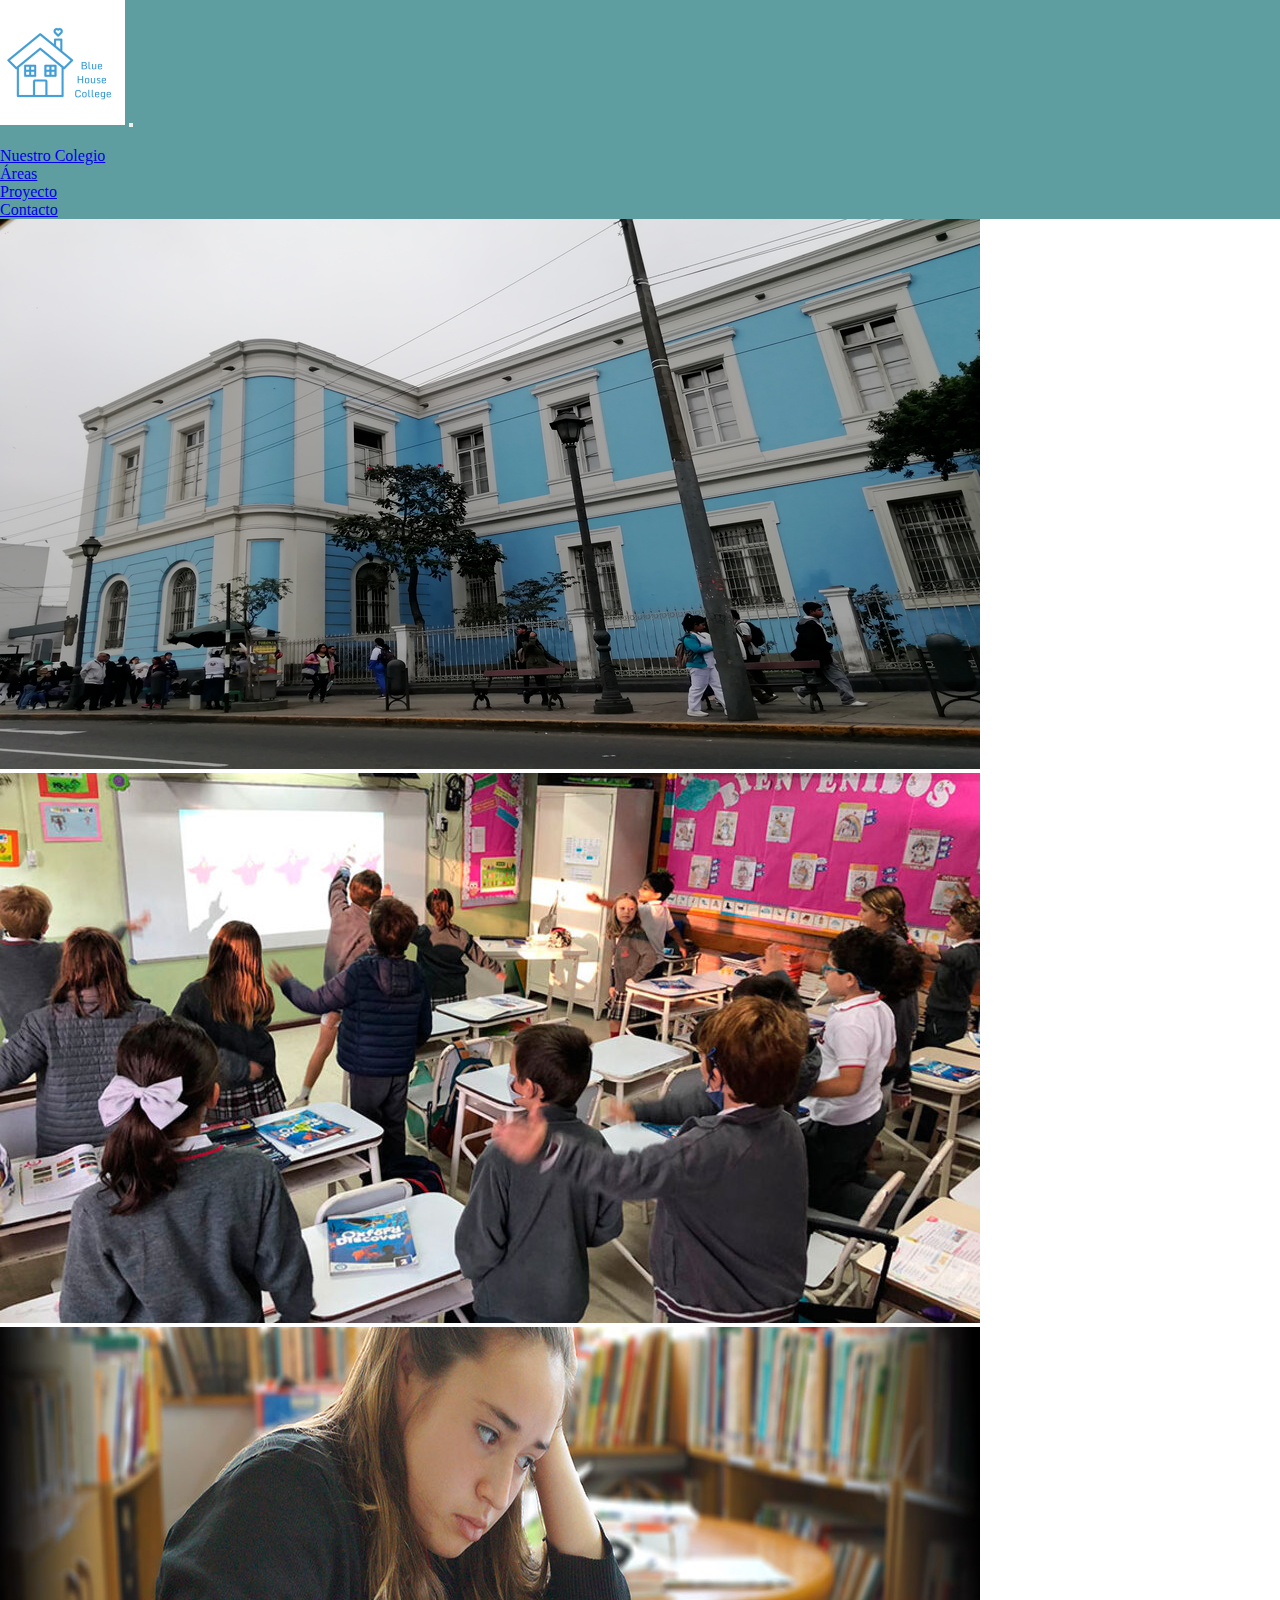
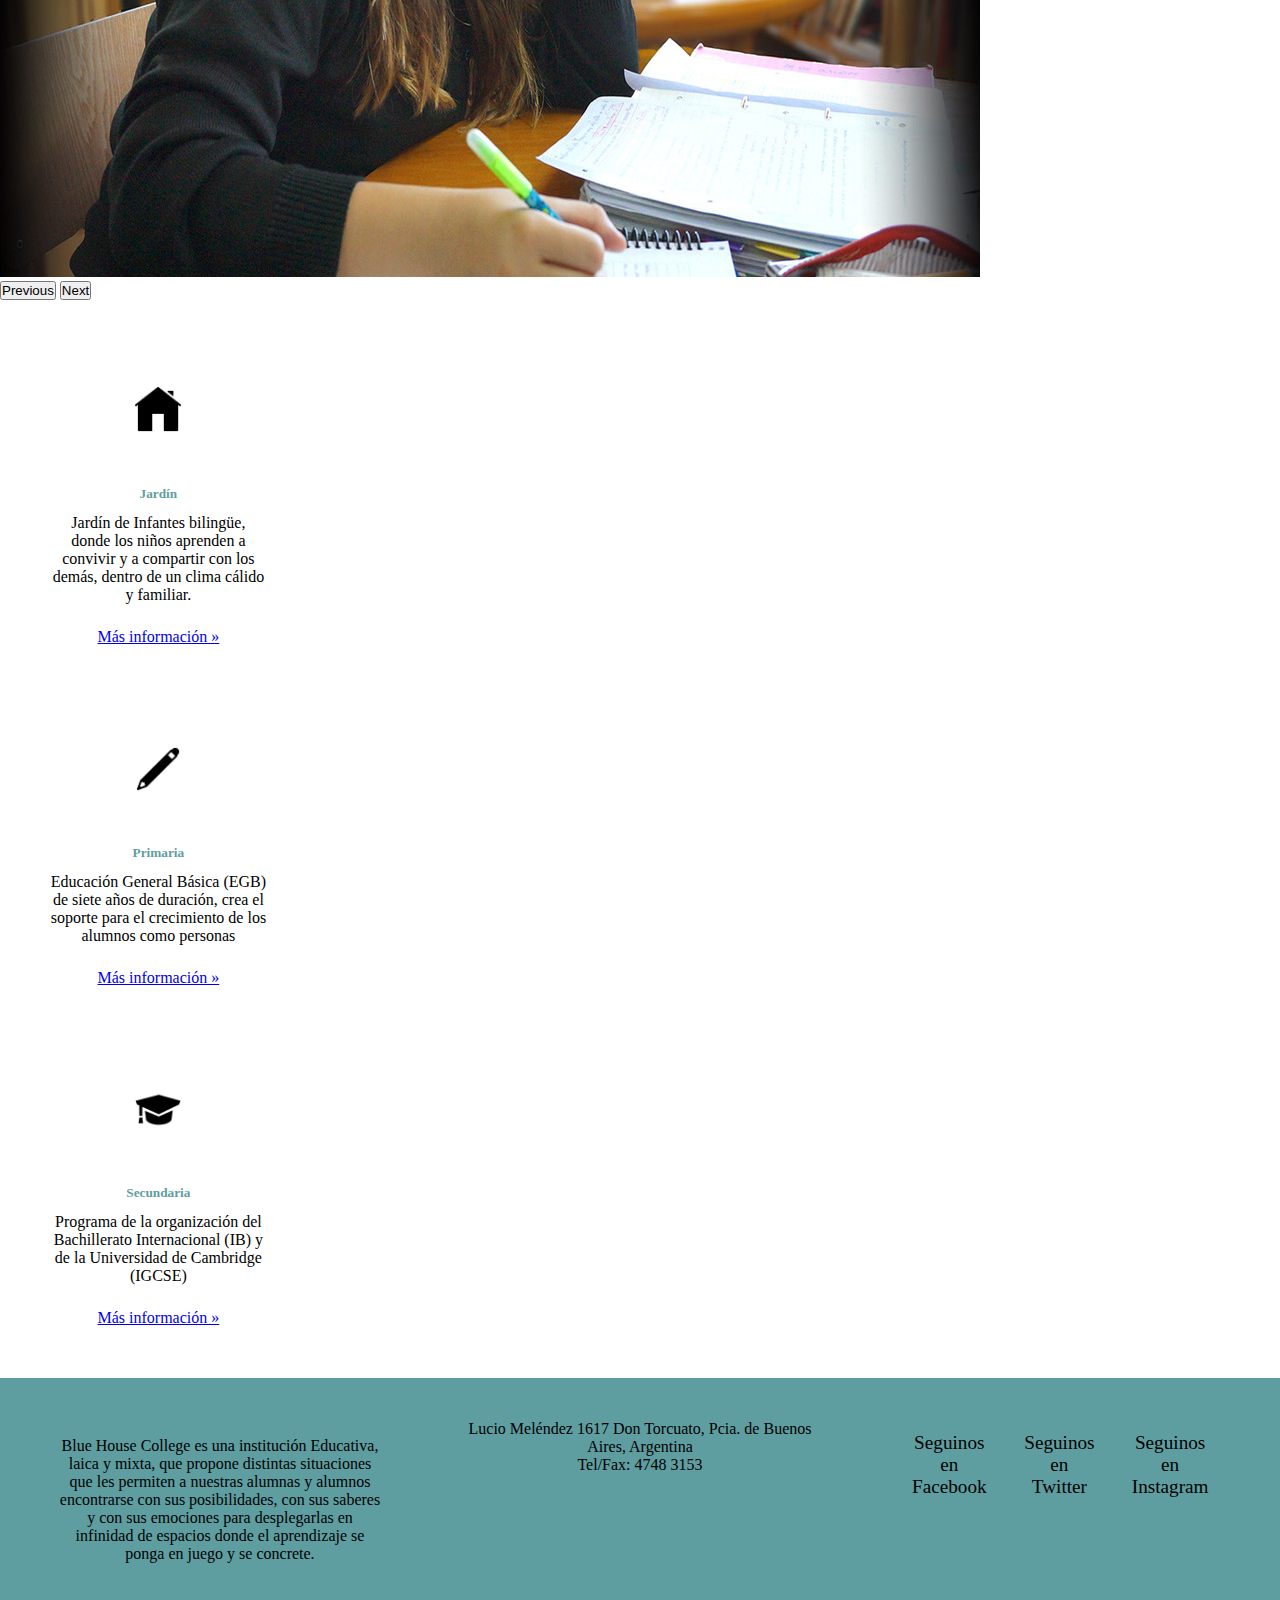
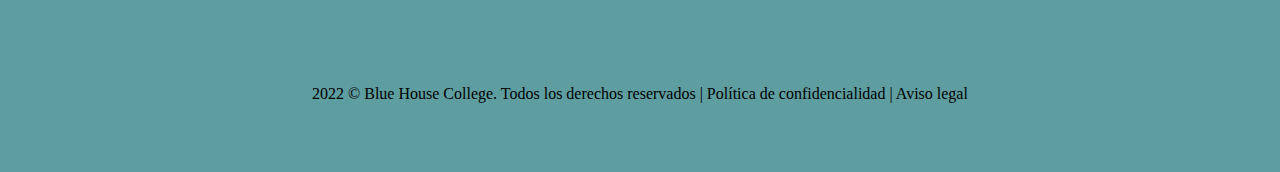
<file: index.html>
<!DOCTYPE html>
<html lang="es">
<head>
  <meta charset="UTF-8">
  <meta http-equiv="X-UA-Compatible" content="IE=edge">
  <meta name="viewport" content="width=device-width, initial-scale=1.0">
  <title>Blue House College</title>
  <link href="https://cdn.jsdelivr.net/npm/bootstrap@5.2.0-beta1/dist/css/bootstrap.min.css" rel="stylesheet" integrity="sha384-0evHe/X+R7YkIZDRvuzKMRqM+OrBnVFBL6DOitfPri4tjfHxaWutUpFmBp4vmVor" crossorigin="anonymous">
  <link rel="stylesheet" href="css/style.css">
  <link href="https://fonts.googleapis.com/css2?family=Arima+Madurai:wght@300&display=swap" rel="stylesheet">
  <link rel="stylesheet" href="https://cdnjs.cloudflare.com/ajax/libs/animate.css/4.1.1/animate.min.css"/>
</head>

<body>
    <header>
        <nav class="navbar navbar-expand-lg navbar-light" style="background-color: cadetblue;">
            <div class="container-fluid">
                <a class="lista-principal" href="index.html"><img class="logo" src="./assets/logobhs.png"></a>
              <button class="navbar-toggler" type="button" data-bs-toggle="collapse" data-bs-target="#navbarNavDropdown" aria-controls="navbarNavDropdown" aria-expanded="false" aria-label="Toggle navigation">
                <span class="navbar-toggler-icon"></span>
              </button>
              <div class="collapse navbar-collapse" id="navbarNavDropdown">
                <ul class="navbar-nav ms-auto">
                  <li class="nav-item">
                    <a class="nav-link active" aria-current="page" href="../index.html"></a>
                  </li>
                  <li class="nav-item">
                    <a class="nav-link" href="./pages/nuestrocolegio.html">Nuestro Colegio</a>
                  </li>
                  <li class="nav-item">
                    <a class="nav-link" href="./pages/areas.html">Áreas</a>
                  </li>
                  <li class="nav-item">
                    <a class="nav-link" href="./pages/proyecto.html">Proyecto</a>
                  </li>
                  <li class="nav-item">
                    <a class="nav-link" href="./pages/contacto.html">Contacto</a>
                  </li>
                </ul>
              </div>
            </div>
          </nav>
    </header>

 
<main>
    <div class="container">
      <div id="carouselExampleControls" class="carousel slide" data-bs-ride="carousel">
        <div class="carousel-inner">
          <div class="carousel-item active">
            <img src="assets/fachada.png" class="d-block w-100" alt="fachadacolegio">
          </div>
          <div class="carousel-item">
            <img src="assets/junior3_animals.jpg" class="d-block w-100" alt="alumnosprimaria">
          </div>
          <div class="carousel-item">
            <img src="assets/fotos_home_4.jpg" class="d-block w-100" alt="alumnasecundaria">
          </div>
        </div>
        <button class="carousel-control-prev" type="button" data-bs-target="#carouselExampleControls" data-bs-slide="prev">
          <span class="carousel-control-prev-icon" aria-hidden="true"></span>
          <span class="visually-hidden">Previous</span>
        </button>
        <button class="carousel-control-next" type="button" data-bs-target="#carouselExampleControls" data-bs-slide="next">
          <span class="carousel-control-next-icon" aria-hidden="true"></span>
          <span class="visually-hidden">Next</span>
        </button>
      </div>
    </div>
  
  </main>




  <section>
    <div class="row row-cols-1 row-cols-md-3 g-4">
      <div class="col">
        <div class="card_jardin">
          <img class="logo_j" src="assets/jardin.png" alt="icono_jardin">
          <div class="card-body">
            <h5 class="card-title">Jardín</h5>
            <p class="card-text">Jardín de Infantes bilingüe, donde los niños aprenden a convivir y a compartir con los demás, dentro de un clima cálido y familiar.</p>
          </div>
          <div class="card-footer">
            <p><a class="btn btn-secondary" href="#">Más información »</a></p>
          </div>
        </div>
      </div>
      <div class="col">
        <div class="card_primaria">
          <img class="logo_p" src="assets/primaria.png"  alt="icono_primaria">
          <div class="card-body">
            <h5 class="card-title">Primaria</h5>
            <p class="card-text">Educación General Básica (EGB) de siete años de duración, crea el soporte para el crecimiento de los alumnos como personas</p>
          </div>
          <div class="card-footer">
            <p><a class="btn btn-secondary" href="#">Más información »</a></p>
          </div>
        </div>
      </div>
      <div class="col">
        <div class="card_secundaria">
          <img class="logo_s" src="assets/secundaria.png" alt="icono_secundaria">
          <div class="card-body">
            <h5 class="card-title">Secundaria</h5>
            <p class="card-text">Programa de la organización del Bachillerato Internacional (IB) y de la Universidad de Cambridge (IGCSE)</p>
          </div>
          <div class="card-footer">
            <p><a class="btn btn-secondary" href="#">Más información »</a></p>
          </div>
        </div>
      </div>
    </div>
  
  </section>
  <footer>
    <div class="contenedor-info-footer">
        <div class="columna">
            <h3 class="titulo-info-footer" >Más información</h3>
            <p>Blue House College es una institución Educativa, laica y mixta, que propone 
              distintas situaciones que les permiten a 
              nuestras alumnas y alumnos encontrarse con sus posibilidades, con sus saberes y con sus emociones para 
              desplegarlas en infinidad de espacios 
              donde el aprendizaje se ponga en juego y se concrete. </p>
        </div>
        <div class="columna">
            <h3 class="titulo-info-footer">Contacto</h3>
            <div>
                <div>
                    <span class="fas fa-map-marker-alt"></span>
                    <span class="text">
                      Lucio Meléndez 1617
                      Don Torcuato,
                      Pcia. de Buenos Aires, Argentina</span>
                </div>
                <div>
                    <span class="fas fa-phone-alt"></span>
                    <span class="text"> Tel/Fax:  4748 3153</span>
                </div>
            </div>
        </div>
        <div class="columna">
            <h3 class="titulo-info-footer">Contacto</h3>
            <div class="redes-sociales">
                

              <div class="row">
              
                <p>Seguinos en Facebook</p>  
            </div>
    
            
            <div class="row">
               
                <p>Seguinos en Twitter</p>
            </div>
    
    
            <div class="row">
                
                <p>Seguinos en Instagram</p> 
            </div>
    
    
          </div>


            </div>
        </div>
    </div>
    <div class="copy">
        <p>2022 © Blue House College. Todos los derechos reservados   |   Política de confidencialidad   |   Aviso legal </p>
    </div>
  </footer>

  <script src="https://cdn.jsdelivr.net/npm/bootstrap@5.2.0-beta1/dist/js/bootstrap.bundle.min.js" integrity="sha384-pprn3073KE6tl6bjs2QrFaJGz5/SUsLqktiwsUTF55Jfv3qYSDhgCecCxMW52nD2" crossorigin="anonymous"></script>
  </body>
  </html>
</file>
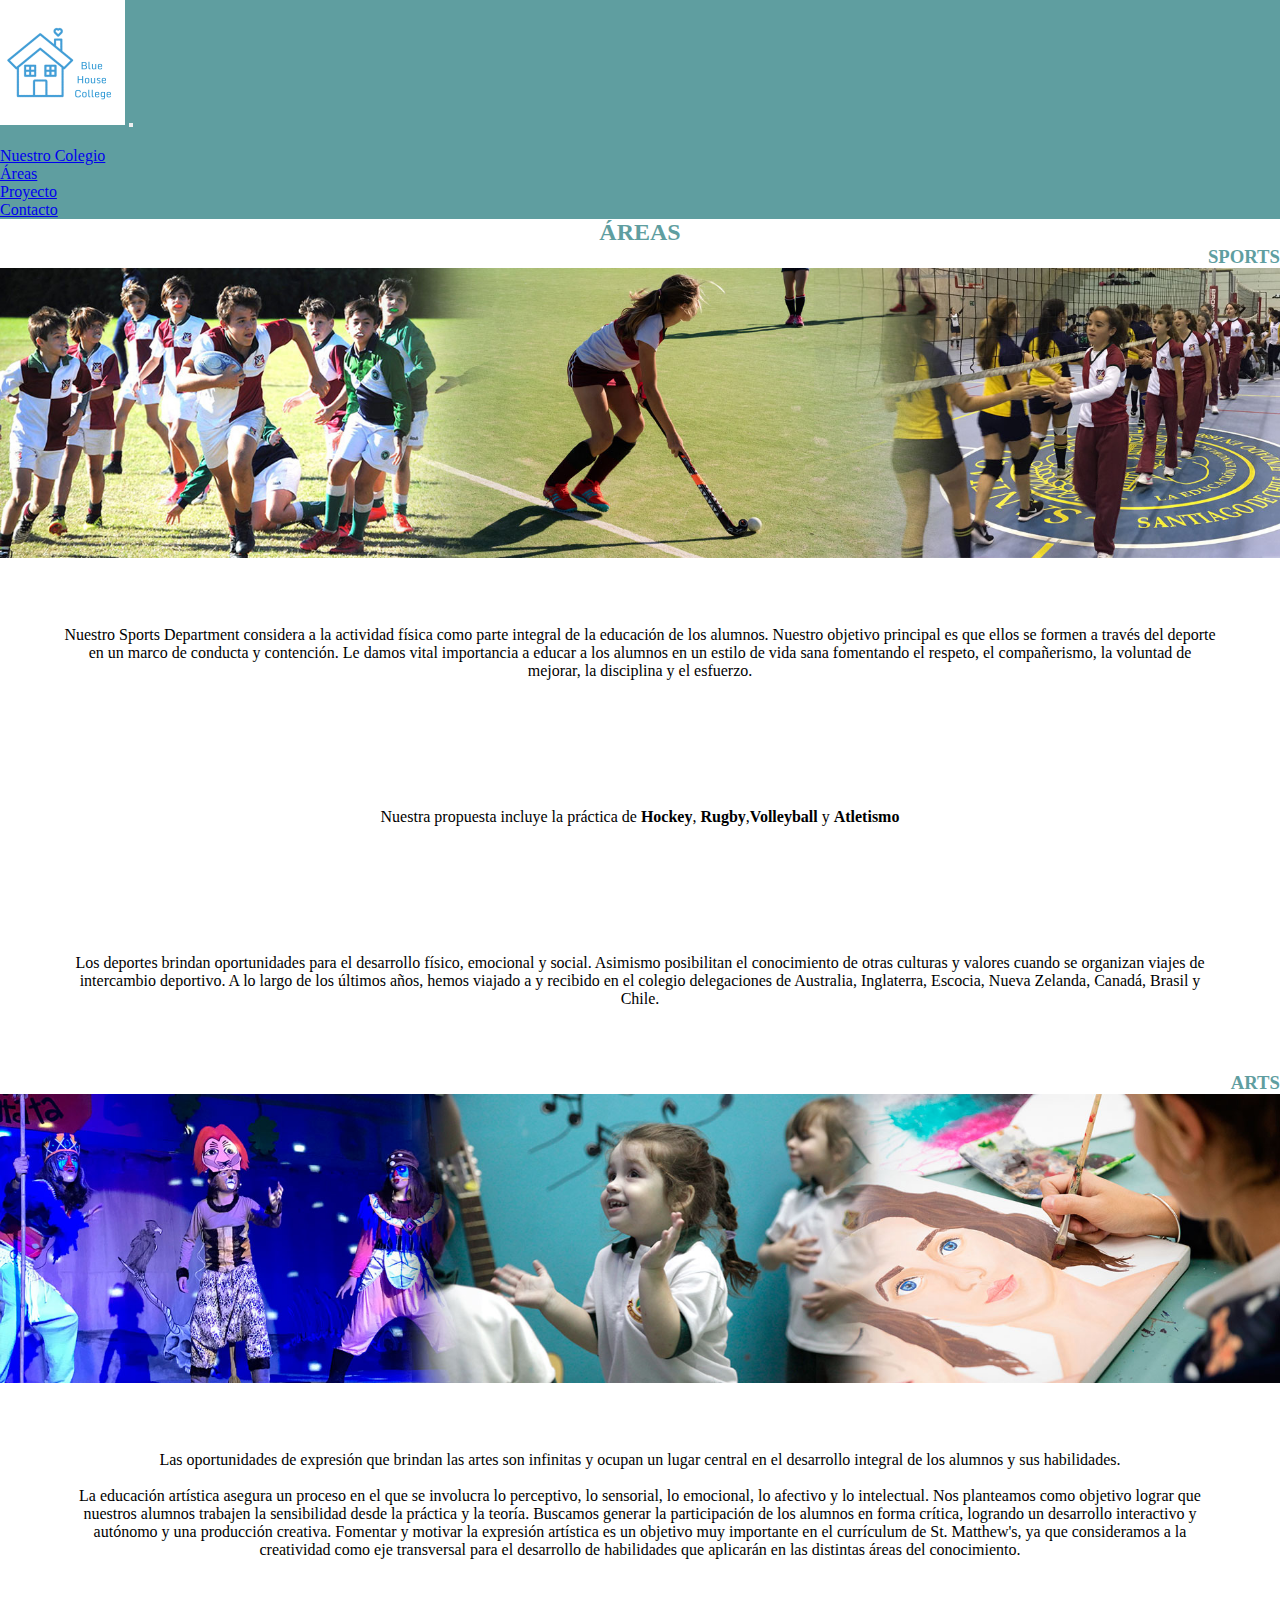
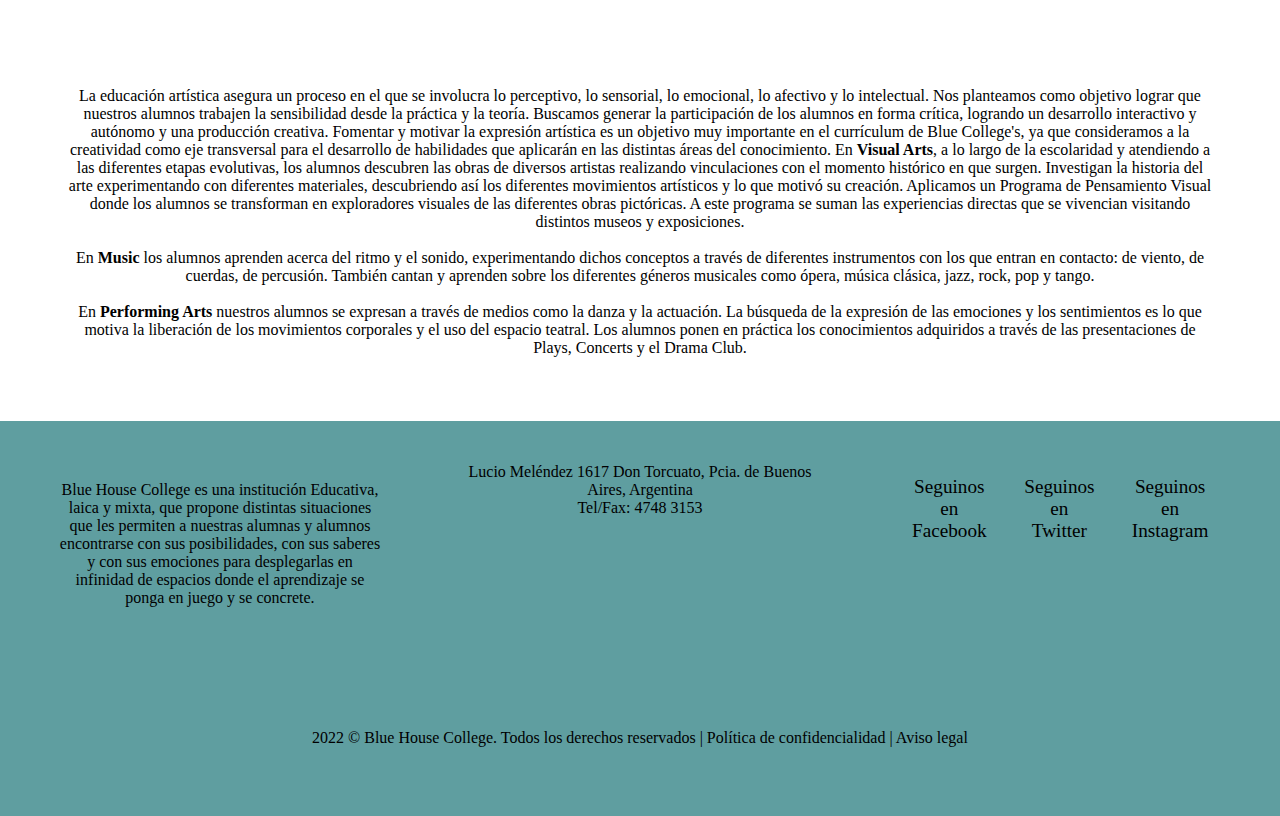
<file: pages/areas.html>
<!DOCTYPE html>
<html lang="es">
<head>
  <meta charset="UTF-8">
  <meta http-equiv="X-UA-Compatible" content="IE=edge">
  <meta name="viewport" content="width=device-width, initial-scale=1.0">
  <title>Blue House College</title>
  <link href="https://cdn.jsdelivr.net/npm/bootstrap@5.2.0-beta1/dist/css/bootstrap.min.css" rel="stylesheet" integrity="sha384-0evHe/X+R7YkIZDRvuzKMRqM+OrBnVFBL6DOitfPri4tjfHxaWutUpFmBp4vmVor" crossorigin="anonymous">
  <link rel="stylesheet" href="../css/style.css">
  <link href="https://fonts.googleapis.com/css2?family=Arima+Madurai:wght@300&display=swap" rel="stylesheet">
</head>

<body>
  <header>
    <nav class="navbar navbar-expand-lg navbar-light" style="background-color: cadetblue;">
      <div class="container-fluid">
          <a class="lista-principal" href="../index.html"><img class="logo" src="../assets/logobhs.png"></a>
        <button class="navbar-toggler" type="button" data-bs-toggle="collapse" data-bs-target="#navbarNavDropdown" aria-controls="navbarNavDropdown" aria-expanded="false" aria-label="Toggle navigation">
          <span class="navbar-toggler-icon"></span>
        </button>
        <div class="collapse navbar-collapse" id="navbarNavDropdown">
          <ul class="navbar-nav ms-auto">
            <li class="nav-item">
              <a class="nav-link active" aria-current="page" href="../index.html"></a>
            </li>
            <li class="nav-item">
              <a class="nav-link" href="nuestrocolegio.html">Nuestro Colegio</a>
            </li>
            <li class="nav-item">
              <a class="nav-link" href="areas.html">Áreas</a>
            </li>
            <li class="nav-item">
              <a class="nav-link" href="proyecto.html">Proyecto</a>
            </li>
            <li class="nav-item">
              <a class="nav-link" href="contacto.html">Contacto</a>
            </li>
          </ul>
        </div>
      </div>
    </nav>
</header>


  
<h2>ÁREAS</h2>

  
<section>

      <h3>SPORTS</h3>

 <div>
    <img src="../assets/sports.jpg" alt="sports" width="100%"> 
  </div>

  <p>Nuestro Sports Department considera a la actividad física como parte integral de la educación de los alumnos. Nuestro objetivo principal es que ellos se formen a través del deporte en un marco de conducta y contención. Le damos vital importancia a educar a los alumnos en un estilo de vida sana fomentando el respeto, el compañerismo, la voluntad de mejorar, la disciplina y el esfuerzo. </p>
  <p>Nuestra propuesta incluye la práctica de <strong>Hockey</strong>,<strong> Rugby</strong>,<strong>Volleyball</strong> y <strong>Atletismo</strong></p>           
  <p>Los deportes brindan oportunidades para el desarrollo físico, emocional y social. Asimismo posibilitan el conocimiento de otras culturas y valores cuando se organizan viajes de intercambio deportivo. A lo largo de los últimos años, hemos viajado a y recibido en el colegio delegaciones de Australia, Inglaterra, Escocia, Nueva Zelanda, Canadá, Brasil y Chile. </p>

</section>

<h3>ARTS</h3>

<section>
   <div>
     <img class="imgArt" src="../assets/art.png" alt="arte" width="600">
   </div>

   <p> Las oportunidades de expresión que brindan las artes son infinitas y ocupan un lugar central en el desarrollo integral de los alumnos y sus habilidades. <br><br>
      La educación artística asegura un proceso en el que se involucra lo perceptivo, lo sensorial, lo emocional, lo afectivo y lo intelectual. 
      Nos planteamos como objetivo lograr que nuestros alumnos trabajen la sensibilidad desde la práctica y la teoría. Buscamos generar la participación de los alumnos en forma crítica, logrando un desarrollo interactivo y autónomo y una producción creativa. 
      Fomentar y motivar la expresión artística es un objetivo muy importante en el currículum de St. Matthew's, ya que consideramos a la creatividad como eje transversal para el desarrollo de habilidades que aplicarán en las distintas áreas del conocimiento.
  </p>
  
  
  <p> La educación artística asegura un proceso en el que se involucra lo perceptivo, lo sensorial, lo emocional, lo afectivo y lo intelectual. 
      Nos planteamos como objetivo lograr que nuestros alumnos trabajen la sensibilidad desde la práctica y la teoría. 
      Buscamos generar la participación de los alumnos en forma crítica, logrando un desarrollo interactivo y autónomo y una producción creativa. 
      Fomentar y motivar la expresión artística es un objetivo muy importante en el currículum de Blue College's,
      ya que consideramos a la creatividad como eje transversal para el desarrollo de habilidades que aplicarán en las distintas áreas del conocimiento. 
      En <strong>Visual Arts</strong>, a lo largo de la escolaridad y atendiendo a las diferentes etapas evolutivas, los alumnos
      descubren las obras de diversos artistas realizando vinculaciones con el momento histórico en que surgen. 
      Investigan la historia del arte experimentando con diferentes materiales, descubriendo así los diferentes 
      movimientos artísticos y lo que motivó su creación. Aplicamos un Programa de Pensamiento Visual donde los
      alumnos se transforman en exploradores visuales de las diferentes obras pictóricas. A este programa se suman las
      experiencias directas que se vivencian visitando distintos museos y exposiciones. <br><br>

      En <strong>Music</strong> los alumnos aprenden acerca del ritmo y el sonido, experimentando dichos conceptos a través 
      de diferentes instrumentos con los que entran en contacto: de viento, de cuerdas, de percusión. También
      cantan y aprenden sobre los diferentes géneros musicales como ópera, música clásica, jazz, rock, pop y tango.<br><br>
      
      En <strong>Performing Arts</strong> nuestros alumnos se expresan a través de medios como la danza y la actuación. 
      La búsqueda de la expresión de las emociones y los sentimientos es lo que motiva la liberación de los movimientos
      corporales y el uso del espacio teatral. Los alumnos ponen en práctica los conocimientos adquiridos a través de las 
      presentaciones de Plays, Concerts y el Drama Club.
   </p>
</section>

</nav>
  
  
   <footer>
    <div class="contenedor-info-footer">
        <div class="columna">
            <h3 class="titulo-info-footer" >Más información</h3>
            <p>Blue House College es una institución Educativa, laica y mixta, que propone 
              distintas situaciones que les permiten a 
              nuestras alumnas y alumnos encontrarse con sus posibilidades, con sus saberes y con sus emociones para 
              desplegarlas en infinidad de espacios 
              donde el aprendizaje se ponga en juego y se concrete. </p>
        </div>
        <div class="columna">
            <h3 class="titulo-info-footer">Contacto</h3>
            <div>
                <div>
                    <span class="fas fa-map-marker-alt"></span>
                    <span class="text">
                      Lucio Meléndez 1617
                      Don Torcuato,
                      Pcia. de Buenos Aires, Argentina</span>
                </div>
                <div>
                    <span class="fas fa-phone-alt"></span>
                    <span class="text"> Tel/Fax:  4748 3153</span>
                </div>
            </div>
        </div>
        <div class="columna">
            <h3 class="titulo-info-footer">Contacto</h3>
            <div class="redes-sociales">
                

              <div class="row">
              
                <p>Seguinos en Facebook</p>  
            </div>
    
            
            <div class="row">
               
                <p>Seguinos en Twitter</p>
            </div>
    
    
            <div class="row">
                
                <p>Seguinos en Instagram</p> 
            </div>
    
    
          </div>


            </div>
        </div>
    </div>
    <div class="copy">
        <p>2022 © Blue House College. Todos los derechos reservados   |   Política de confidencialidad   |   Aviso legal </p>
    </div>
  </footer>

  <script src="https://cdn.jsdelivr.net/npm/bootstrap@5.2.0-beta1/dist/js/bootstrap.bundle.min.js" integrity="sha384-pprn3073KE6tl6bjs2QrFaJGz5/SUsLqktiwsUTF55Jfv3qYSDhgCecCxMW52nD2" crossorigin="anonymous"></script>
  </body>
</html>
</file>
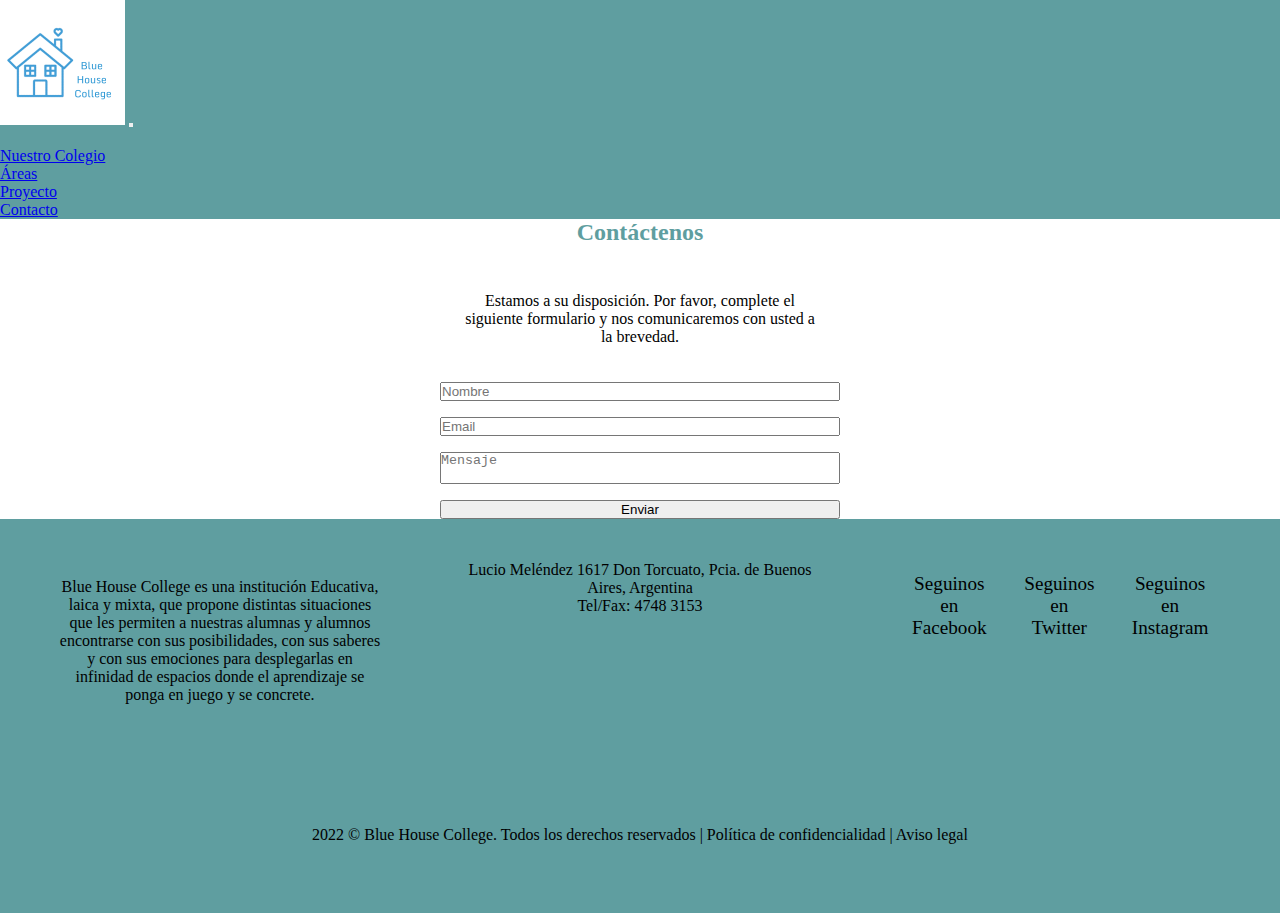
<file: pages/contacto.html>
<!DOCTYPE html>
<html lang="es">
<head>
  <meta charset="UTF-8">
  <meta http-equiv="X-UA-Compatible" content="IE=edge">
  <meta name="viewport" content="width=device-width, initial-scale=1.0">
  <title>Blue House College</title>
  <link href="https://cdn.jsdelivr.net/npm/bootstrap@5.2.0-beta1/dist/css/bootstrap.min.css" rel="stylesheet" integrity="sha384-0evHe/X+R7YkIZDRvuzKMRqM+OrBnVFBL6DOitfPri4tjfHxaWutUpFmBp4vmVor" crossorigin="anonymous">
  <link rel="stylesheet" href="../css/style.css">
  <link href="https://fonts.googleapis.com/css2?family=Arima+Madurai:wght@300&display=swap" rel="stylesheet">
</head>

<body>
  <header>
    <nav class="navbar navbar-expand-lg navbar-light" style="background-color: cadetblue;">
      <div class="container-fluid">
          <a class="lista-principal" href="../index.html"><img class="logo" src="../assets/logobhs.png"></a>
        <button class="navbar-toggler" type="button" data-bs-toggle="collapse" data-bs-target="#navbarNavDropdown" aria-controls="navbarNavDropdown" aria-expanded="false" aria-label="Toggle navigation">
          <span class="navbar-toggler-icon"></span>
        </button>
        <div class="collapse navbar-collapse" id="navbarNavDropdown">
          <ul class="navbar-nav ms-auto">
            <li class="nav-item">
              <a class="nav-link active" aria-current="page" href="../index.html"></a>
            </li>
            <li class="nav-item">
              <a class="nav-link" href="nuestrocolegio.html">Nuestro Colegio</a>
            </li>
            <li class="nav-item">
              <a class="nav-link" href="areas.html">Áreas</a>
            </li>
            <li class="nav-item">
              <a class="nav-link" href="proyecto.html">Proyecto</a>
            </li>
            <li class="nav-item">
              <a class="nav-link" href="contacto.html">Contacto</a>
            </li>
          </ul>
        </div>
      </div>
    </nav>
</header>
     


    <form class="form">
    <div class="form__container">
        <h2 class="form__title">Contáctenos</h2> 
    
  
      <div class="intro"><p>Estamos a su disposición. Por favor, complete el siguiente formulario y nos comunicaremos con usted a la brevedad.</p></div>
      
     
     <input type="text" class="form__input" placeholder="Nombre">
     <input type="text" class="form__input" placeholder="Email"> 
     <textarea class="form__input form__input--message" placeholder="Mensaje"></textarea>
    
     <input type="submit" value="Enviar" class="form__cta"> 

    </div>
    </form>
  

   <footer>
    <div class="contenedor-info-footer">
        <div class="columna">
            <h3 class="titulo-info-footer" >Más información</h3>
            <p>Blue House College es una institución Educativa, laica y mixta, que propone 
              distintas situaciones que les permiten a 
              nuestras alumnas y alumnos encontrarse con sus posibilidades, con sus saberes y con sus emociones para 
              desplegarlas en infinidad de espacios 
              donde el aprendizaje se ponga en juego y se concrete. </p>
        </div>
        <div class="columna">
            <h3 class="titulo-info-footer">Contacto</h3>
            <div>
                <div>
                    <span class="fas fa-map-marker-alt"></span>
                    <span class="text">
                      Lucio Meléndez 1617
                      Don Torcuato,
                      Pcia. de Buenos Aires, Argentina</span>
                </div>
                <div>
                    <span class="fas fa-phone-alt"></span>
                    <span class="text"> Tel/Fax:  4748 3153</span>
                </div>
            </div>
        </div>
        <div class="columna">
            <h3 class="titulo-info-footer">Contacto</h3>
            <div class="redes-sociales">
                

              <div class="row">
              
                <p>Seguinos en Facebook</p>  
            </div>
    
            
            <div class="row">
               
                <p>Seguinos en Twitter</p>
            </div>
    
    
            <div class="row">
                
                <p>Seguinos en Instagram</p> 
            </div>
    
    
          </div>


            </div>
        </div>
    </div>
    <div class="copy">
        <p>2022 © Blue House College. Todos los derechos reservados   |   Política de confidencialidad   |   Aviso legal </p>
    </div>
  </footer>

  <script src="https://cdn.jsdelivr.net/npm/bootstrap@5.2.0-beta1/dist/js/bootstrap.bundle.min.js" integrity="sha384-pprn3073KE6tl6bjs2QrFaJGz5/SUsLqktiwsUTF55Jfv3qYSDhgCecCxMW52nD2" crossorigin="anonymous"></script>
  </body>
</html>
</file>
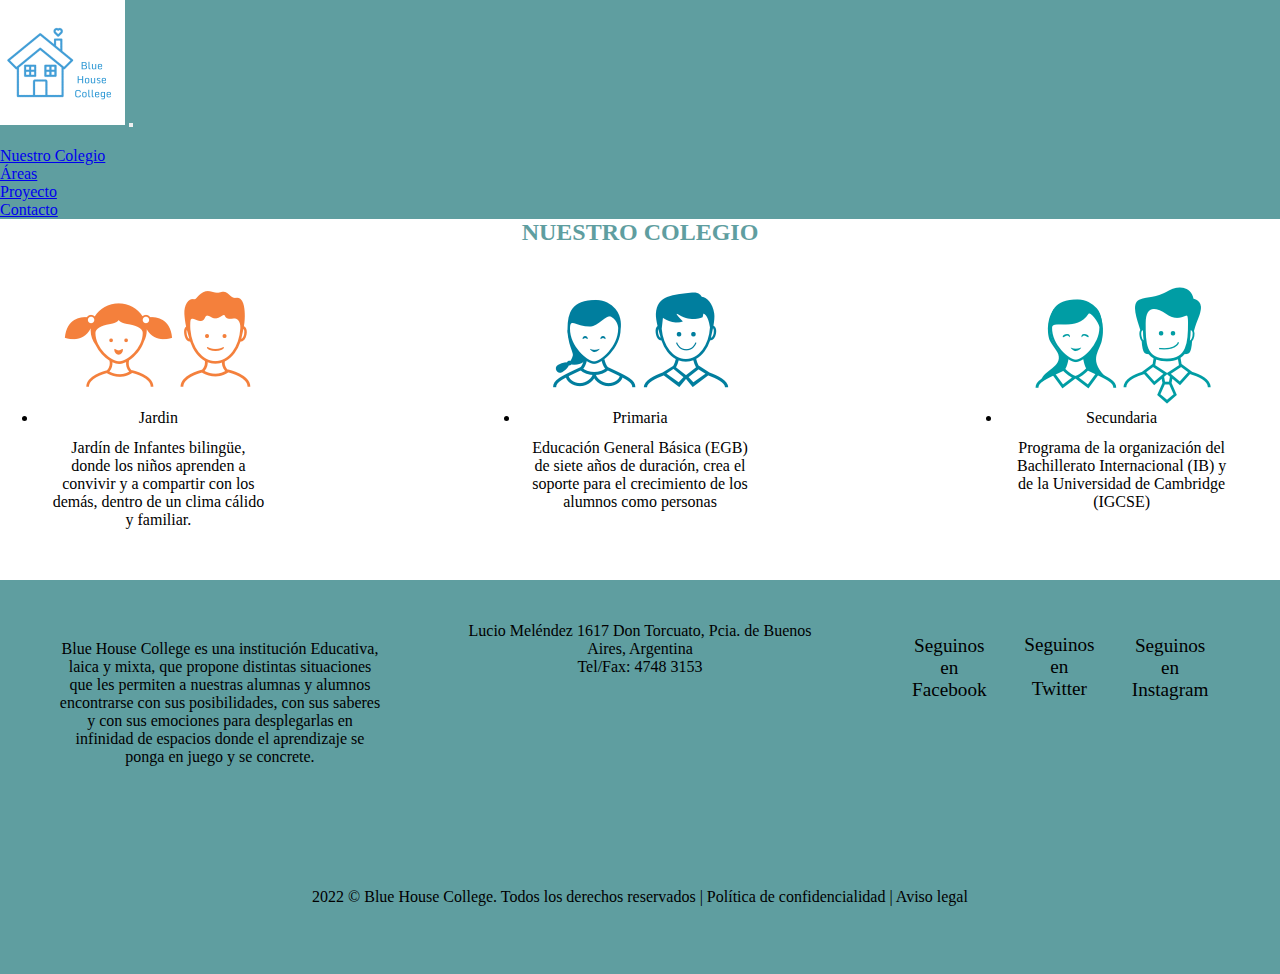
<file: pages/nuestrocolegio.html>
<!DOCTYPE html>
<html lang="es">
<head>
  <meta charset="UTF-8">
  <meta http-equiv="X-UA-Compatible" content="IE=edge">
  <meta name="viewport" content="width=device-width, initial-scale=1.0">
  <title>Blue House College</title>
  <link href="https://cdn.jsdelivr.net/npm/bootstrap@5.2.0-beta1/dist/css/bootstrap.min.css" rel="stylesheet" integrity="sha384-0evHe/X+R7YkIZDRvuzKMRqM+OrBnVFBL6DOitfPri4tjfHxaWutUpFmBp4vmVor" crossorigin="anonymous">
  <link rel="stylesheet" href="../css/style.css">
  <link href="https://fonts.googleapis.com/css2?family=Arima+Madurai:wght@300&display=swap" rel="stylesheet">
</head>

<body>
  <header>
    <nav class="navbar navbar-expand-lg navbar-light" style="background-color: cadetblue;">
      <div class="container-fluid">
          <a class="lista-principal" href="../index.html"><img class="logo" src="../assets/logobhs.png"></a>
        <button class="navbar-toggler" type="button" data-bs-toggle="collapse" data-bs-target="#navbarNavDropdown" aria-controls="navbarNavDropdown" aria-expanded="false" aria-label="Toggle navigation">
          <span class="navbar-toggler-icon"></span>
        </button>
        <div class="collapse navbar-collapse" id="navbarNavDropdown">
          <ul class="navbar-nav ms-auto">
            <li class="nav-item">
              <a class="nav-link active" aria-current="page" href="../index.html"></a>
            </li>
            <li class="nav-item">
              <a class="nav-link" href="nuestrocolegio.html">Nuestro Colegio</a>
            </li>
            <li class="nav-item">
              <a class="nav-link" href="areas.html">Áreas</a>
            </li>
            <li class="nav-item">
              <a class="nav-link" href="proyecto.html">Proyecto</a>
            </li>
            <li class="nav-item">
              <a class="nav-link" href="contacto.html">Contacto</a>
            </li>
          </ul>
        </div>
      </div>
    </nav>
</header>
</header>



  <section>
    <h2>NUESTRO COLEGIO</h2>


    <div class="nuestrocolegio">
        <div class="jardinn_card_areas">
           
          <div class="imagenj"><img src="../assets/kinder.png" alt="kinder"></div>
          <div class="textoj"> <li>Jardin</li><p>Jardín de Infantes bilingüe, donde los niños aprenden a convivir y a compartir con los demás, dentro de un clima cálido y familiar.</p></div>
        </div>
        <div class="primariaa_card_areas">
          <div class="imagenp"><img src="../assets/primary.png" alt="primaria"></div>
          <div class="textop"><li>Primaria</li><p>Educación General Básica (EGB) de siete años de duración, crea el soporte para el crecimiento de los alumnos como personas</p></div>
        </div>
        <div class="secundariaa_card_areas">
          <div class="imagens"> <img src="../assets/secondary.png" alt="secundaria"></div>
          <div class="textos"><li>Secundaria</li><p>Programa de la organización del Bachillerato Internacional (IB) y de la Universidad de Cambridge (IGCSE)</p></div>
        </div>
      </div>
   </section>
  
   <footer>
    <div class="contenedor-info-footer">
        <div class="columna">
            <h3 class="titulo-info-footer" >Más información</h3>
            <p>Blue House College es una institución Educativa, laica y mixta, que propone 
              distintas situaciones que les permiten a 
              nuestras alumnas y alumnos encontrarse con sus posibilidades, con sus saberes y con sus emociones para 
              desplegarlas en infinidad de espacios 
              donde el aprendizaje se ponga en juego y se concrete. </p>
        </div>
        <div class="columna">
            <h3 class="titulo-info-footer">Contacto</h3>
            <div>
                <div>
                    <span class="fas fa-map-marker-alt"></span>
                    <span class="text">
                      Lucio Meléndez 1617
                      Don Torcuato,
                      Pcia. de Buenos Aires, Argentina</span>
                </div>
                <div>
                    <span class="fas fa-phone-alt"></span>
                    <span class="text"> Tel/Fax:  4748 3153</span>
                </div>
            </div>
        </div>
        <div class="columna">
            <h3 class="titulo-info-footer">Contacto</h3>
            <div class="redes-sociales">
                

              <div class="row">
              
                <p>Seguinos en Facebook</p>  
            </div>
    
            
            <div class="row">
               
                <p>Seguinos en Twitter</p>
            </div>
    
    
            <div class="row">
                
                <p>Seguinos en Instagram</p> 
            </div>
    
    
          </div>


            </div>
        </div>
    </div>
    <div class="copy">
        <p>2022 © Blue House College. Todos los derechos reservados   |   Política de confidencialidad   |   Aviso legal </p>
    </div>
  </footer>

  <script src="https://cdn.jsdelivr.net/npm/bootstrap@5.2.0-beta1/dist/js/bootstrap.bundle.min.js" integrity="sha384-pprn3073KE6tl6bjs2QrFaJGz5/SUsLqktiwsUTF55Jfv3qYSDhgCecCxMW52nD2" crossorigin="anonymous"></script>
  </body>
</html>
</file>
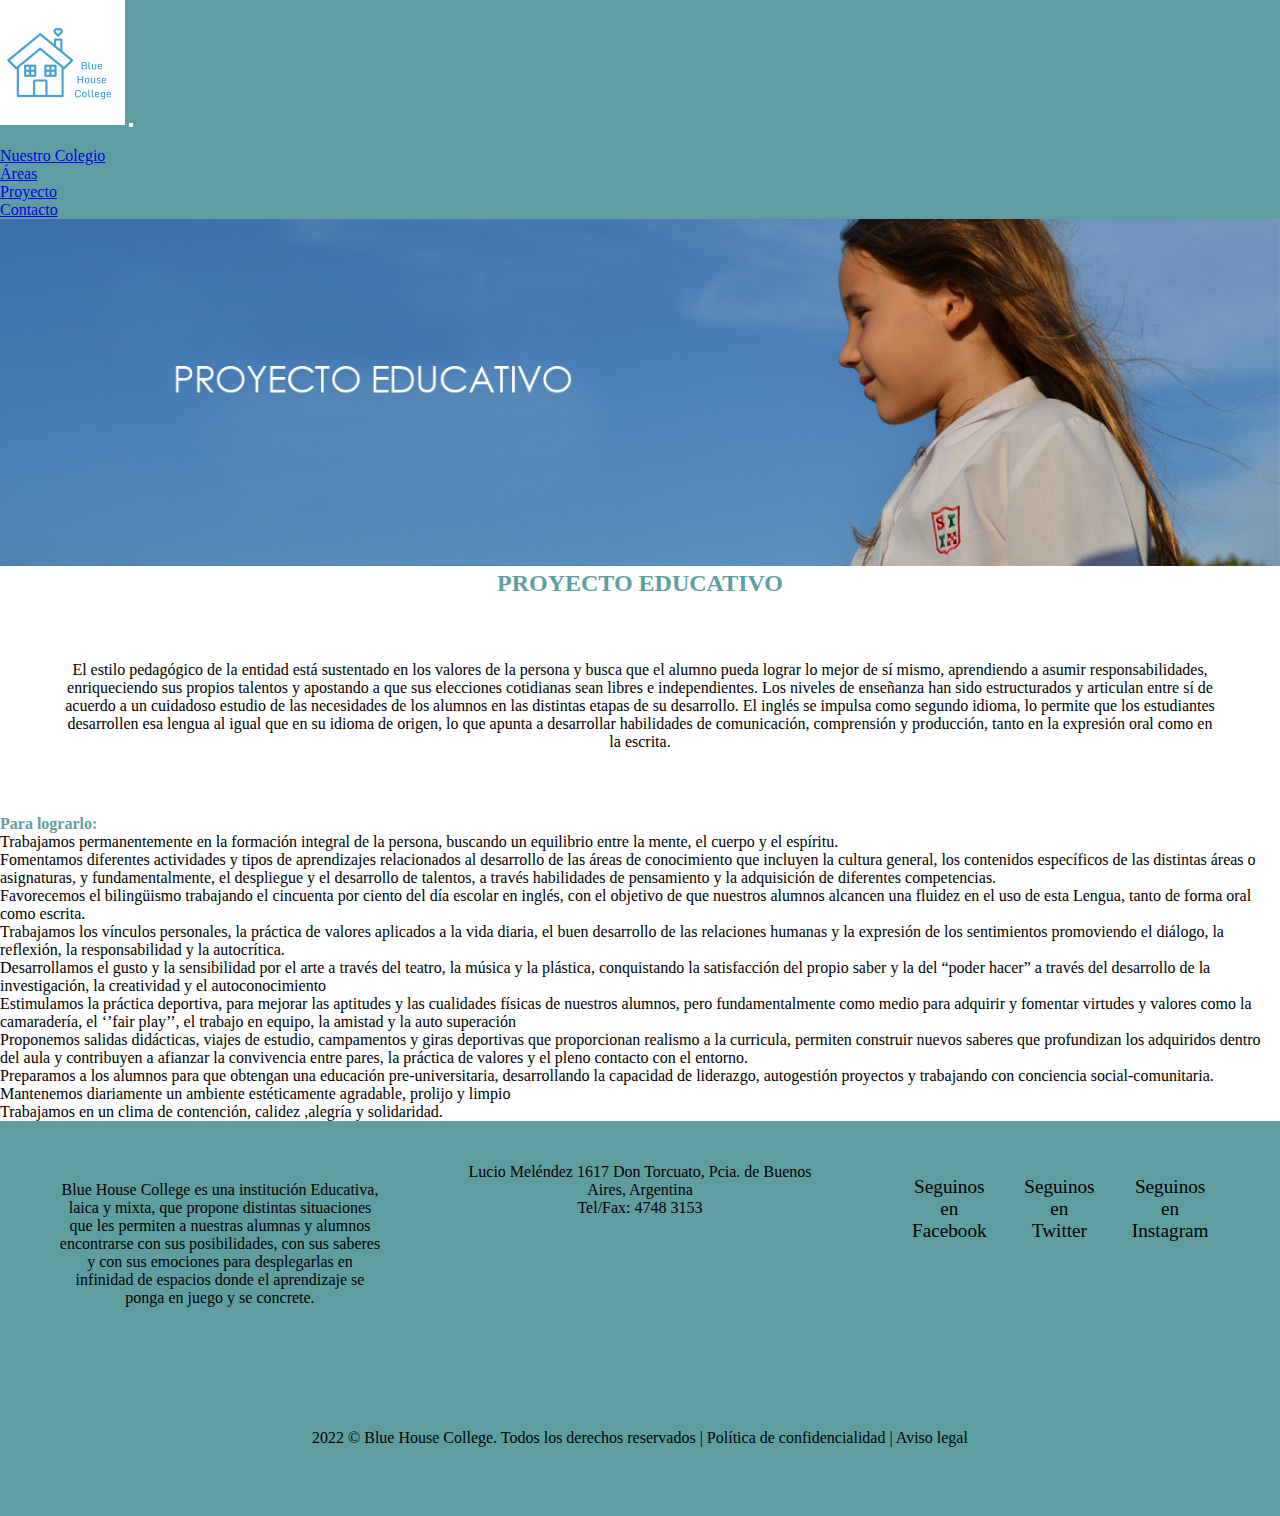
<file: pages/proyecto.html>
<!DOCTYPE html>
<html lang="es">
<head>
  <meta charset="UTF-8">
  <meta http-equiv="X-UA-Compatible" content="IE=edge">
  <meta name="viewport" content="width=device-width, initial-scale=1.0">
  <title>Blue House College</title>
  <link href="https://cdn.jsdelivr.net/npm/bootstrap@5.2.0-beta1/dist/css/bootstrap.min.css" rel="stylesheet" integrity="sha384-0evHe/X+R7YkIZDRvuzKMRqM+OrBnVFBL6DOitfPri4tjfHxaWutUpFmBp4vmVor" crossorigin="anonymous">
  <link rel="stylesheet" href="../css/style.css">
  <link href="https://fonts.googleapis.com/css2?family=Arima+Madurai:wght@300&display=swap" rel="stylesheet">
</head>

<body>
  <header>
    <nav class="navbar navbar-expand-lg navbar-light" style="background-color: cadetblue;">
      <div class="container-fluid">
          <a class="lista-principal" href="../index.html"><img class="logo" src="../assets/logobhs.png"></a>
        <button class="navbar-toggler" type="button" data-bs-toggle="collapse" data-bs-target="#navbarNavDropdown" aria-controls="navbarNavDropdown" aria-expanded="false" aria-label="Toggle navigation">
          <span class="navbar-toggler-icon"></span>
        </button>
        <div class="collapse navbar-collapse" id="navbarNavDropdown">
          <ul class="navbar-nav ms-auto">
            <li class="nav-item">
              <a class="nav-link active" aria-current="page" href="../index.html"></a>
            </li>
            <li class="nav-item">
              <a class="nav-link" href="nuestrocolegio.html">Nuestro Colegio</a>
            </li>
            <li class="nav-item">
              <a class="nav-link" href="areas.html">Áreas</a>
            </li>
            <li class="nav-item">
              <a class="nav-link" href="proyecto.html">Proyecto</a>
            </li>
            <li class="nav-item">
              <a class="nav-link" href="contacto.html">Contacto</a>
            </li>
          </ul>
        </div>
      </div>
    </nav>
</header>

  <section>
        
    <img class="imgProy" src="../assets/proyecto.png" alt="proyectoeducativo">
    <h2>PROYECTO EDUCATIVO </h2>
    <p>El estilo pedagógico de la entidad está sustentado en los valores de la persona y busca que el alumno pueda lograr lo mejor de sí mismo, aprendiendo a asumir responsabilidades, enriqueciendo sus propios talentos y apostando a que sus elecciones cotidianas sean libres e independientes. Los niveles de enseñanza han sido estructurados y articulan entre sí de acuerdo a un cuidadoso estudio de las necesidades de los alumnos en las distintas etapas de su desarrollo. El inglés se impulsa como segundo idioma, lo permite que los estudiantes desarrollen esa lengua al igual que en su idioma de origen, lo que apunta a desarrollar habilidades de comunicación, comprensión y producción, tanto en la expresión oral como en la escrita.</p>
    
    <h4 class="sub_header">Para lograrlo:</h4>

    <ul class="descripcion_proyecto">
        <li>Trabajamos permanentemente en la formación integral de la persona, buscando un equilibrio entre la mente, el cuerpo y el espíritu.</li>
        <li>Fomentamos diferentes actividades y tipos de aprendizajes relacionados al desarrollo de las áreas de conocimiento que incluyen la cultura general, los contenidos específicos de las distintas áreas o asignaturas, y fundamentalmente, el despliegue y el desarrollo de talentos, a través habilidades de pensamiento y la adquisición de diferentes competencias.</li>
        <li>Favorecemos el bilingüismo trabajando el cincuenta por ciento del día escolar en inglés, con el objetivo de que nuestros alumnos alcancen una fluidez en el uso de esta Lengua, tanto de forma oral como escrita.</li>
        <li>Trabajamos los vínculos personales, la práctica de valores aplicados a la vida diaria, el buen desarrollo de las relaciones humanas y la expresión de los sentimientos promoviendo el diálogo, la reflexión, la responsabilidad y la autocrítica.</li>
        <li>Desarrollamos el gusto y la sensibilidad por el arte a través del teatro, la música y la plástica, conquistando la satisfacción del propio saber y la del “poder hacer” a través del desarrollo de la investigación, la creatividad y el autoconocimiento</li>
        <li>Estimulamos la práctica deportiva, para mejorar las aptitudes y las cualidades físicas de nuestros alumnos, pero fundamentalmente como medio para adquirir y fomentar virtudes y valores como la camaradería, el ‘’fair play’’, el trabajo en equipo, la amistad y la auto superación</li>
        <li>Proponemos salidas didácticas, viajes de estudio, campamentos y giras deportivas que proporcionan realismo a la curricula, permiten construir nuevos saberes que profundizan los adquiridos dentro del aula y contribuyen a afianzar la convivencia entre pares, la práctica de valores y el pleno contacto con el entorno.</li>
        <li>Preparamos a los alumnos para que obtengan una educación pre-universitaria, desarrollando la capacidad de liderazgo, autogestión proyectos y trabajando con conciencia social-comunitaria.</li>
        <li>Mantenemos diariamente un ambiente estéticamente agradable, prolijo y limpio</li>
        <li>Trabajamos en un clima de contención, calidez ,alegría y solidaridad.</li>
    </ul>

</section>


   </section>
  
   <footer>
    <div class="contenedor-info-footer">
        <div class="columna">
            <h3 class="titulo-info-footer" >Más información</h3>
            <p>Blue House College es una institución Educativa, laica y mixta, que propone 
              distintas situaciones que les permiten a 
              nuestras alumnas y alumnos encontrarse con sus posibilidades, con sus saberes y con sus emociones para 
              desplegarlas en infinidad de espacios 
              donde el aprendizaje se ponga en juego y se concrete. </p>
        </div>
        <div class="columna">
            <h3 class="titulo-info-footer">Contacto</h3>
            <div>
                <div>
                    <span class="fas fa-map-marker-alt"></span>
                    <span class="text">
                      Lucio Meléndez 1617
                      Don Torcuato,
                      Pcia. de Buenos Aires, Argentina</span>
                </div>
                <div>
                    <span class="fas fa-phone-alt"></span>
                    <span class="text"> Tel/Fax:  4748 3153</span>
                </div>
            </div>
        </div>
        <div class="columna">
            <h3 class="titulo-info-footer">Contacto</h3>
            <div class="redes-sociales">
                

              <div class="row">
              
                <p>Seguinos en Facebook</p>  
            </div>
    
            
            <div class="row">
               
                <p>Seguinos en Twitter</p>
            </div>
    
    
            <div class="row">
                
                <p>Seguinos en Instagram</p> 
            </div>
    
    
          </div>


            </div>
        </div>
    </div>
    <div class="copy">
        <p>2022 © Blue House College. Todos los derechos reservados   |   Política de confidencialidad   |   Aviso legal </p>
    </div>
  </footer>

  <script src="https://cdn.jsdelivr.net/npm/bootstrap@5.2.0-beta1/dist/js/bootstrap.bundle.min.js" integrity="sha384-pprn3073KE6tl6bjs2QrFaJGz5/SUsLqktiwsUTF55Jfv3qYSDhgCecCxMW52nD2" crossorigin="anonymous"></script>
  </body>
</html>
</file>
<file: css/style.css>
@import url("https://fonts.googleapis.com/css2?family=Arima+Madurai:wght@300&display=swap");
/* line 1, ../../../OneDrive/Escritorio/proyecto8/scss/_generales.scss */
* {
  padding: 0%;
  margin: 0%;
  box-sizing: border-box;
}

/* line 7, ../../../OneDrive/Escritorio/proyecto8/scss/_generales.scss */
.logo {
  width: 125px;
}

/* line 11, ../../../OneDrive/Escritorio/proyecto8/scss/_generales.scss */
.lista_principal {
  display: flex;
  list-style-type: none;
  font-family: 'Arima Madurai', cursive;
  font-size: 15px;
}

/* line 1, ../../../OneDrive/Escritorio/proyecto8/scss/_index.scss */
.jardinn_card_areas {
  text-align: center;
  width: 15rem;
  margin: 3%;
}

/* line 6, ../../../OneDrive/Escritorio/proyecto8/scss/_index.scss */
.jardinn_card_areas h2 {
  text-align: center;
  color: cadetblue;
}

/* line 12, ../../../OneDrive/Escritorio/proyecto8/scss/_index.scss */
.primariaa_card_areas {
  text-align: center;
  width: 15rem;
  margin: 3%;
}

/* line 16, ../../../OneDrive/Escritorio/proyecto8/scss/_index.scss */
.primariaa_card_areas h2 {
  text-align: center;
  color: cadetblue;
}

/* line 22, ../../../OneDrive/Escritorio/proyecto8/scss/_index.scss */
.secundariaa_card_areas {
  text-align: center;
  width: 15rem;
  margin: 3%;
}

/* line 26, ../../../OneDrive/Escritorio/proyecto8/scss/_index.scss */
.secundariaa_card_areas h2 {
  text-align: center;
  color: cadetblue;
}

/* line 32, ../../../OneDrive/Escritorio/proyecto8/scss/_index.scss */
h3 {
  text-align: right;
  color: cadetblue;
}

/* line 35, ../../../OneDrive/Escritorio/proyecto8/scss/_index.scss */
h3 p {
  text-align: center;
}

/* line 1, ../../../OneDrive/Escritorio/proyecto8/scss/_nuestrocolegio.scss */
.jardinn_card_areas {
  text-align: center;
  width: 15rem;
  margin: 3%;
}

/* line 7, ../../../OneDrive/Escritorio/proyecto8/scss/_nuestrocolegio.scss */
.jardinn_card_areas h2 {
  text-align: center;
  color: cadetblue;
}

/* line 14, ../../../OneDrive/Escritorio/proyecto8/scss/_nuestrocolegio.scss */
.primariaa_card_areas {
  text-align: center;
  width: 15rem;
  margin: 3%;
}

/* line 19, ../../../OneDrive/Escritorio/proyecto8/scss/_nuestrocolegio.scss */
.primariaa_card_areas h2 {
  text-align: center;
  color: cadetblue;
}

/* line 26, ../../../OneDrive/Escritorio/proyecto8/scss/_nuestrocolegio.scss */
.secundariaa_card_areas {
  text-align: center;
  width: 15rem;
  margin: 3%;
}

/* line 31, ../../../OneDrive/Escritorio/proyecto8/scss/_nuestrocolegio.scss */
.secundariaa_card_areas h2 {
  text-align: center;
  color: cadetblue;
}

/* line 1, ../../../OneDrive/Escritorio/proyecto8/scss/_areas.scss */
h3 {
  text-align: right;
  color: cadetblue;
}

/* line 5, ../../../OneDrive/Escritorio/proyecto8/scss/_areas.scss */
h3 p {
  text-align: center;
}

/* line 10, ../../../OneDrive/Escritorio/proyecto8/scss/style.scss */
* {
  padding: 0%;
  margin: 0%;
  box-sizing: border-box;
}

/* line 17, ../../../OneDrive/Escritorio/proyecto8/scss/style.scss */
.logo {
  width: 125px;
}

/* line 22, ../../../OneDrive/Escritorio/proyecto8/scss/style.scss */
.lista_principal {
  display: flex;
  list-style-type: none;
  font-family: 'Arima Madurai', cursive;
  font-size: 15px;
}

/**index**/
/* line 32, ../../../OneDrive/Escritorio/proyecto8/scss/style.scss */
.row {
  align-items: center;
}

/* line 36, ../../../OneDrive/Escritorio/proyecto8/scss/style.scss */
.jardinn_card_areas {
  text-align: center;
  width: 15rem;
  margin: 3%;
}

/* line 43, ../../../OneDrive/Escritorio/proyecto8/scss/style.scss */
.jardinn_card_areas h2 {
  text-align: center;
  color: cadetblue;
}

/* line 49, ../../../OneDrive/Escritorio/proyecto8/scss/style.scss */
.primariaa_card_areas {
  text-align: center;
  width: 15rem;
  margin: 3%;
}

/* line 56, ../../../OneDrive/Escritorio/proyecto8/scss/style.scss */
.primariaa_card_areas h2 {
  text-align: center;
  color: cadetblue;
}

/* line 62, ../../../OneDrive/Escritorio/proyecto8/scss/style.scss */
.secundariaa_card_areas {
  text-align: center;
  width: 15rem;
  margin: 3%;
}

/* line 69, ../../../OneDrive/Escritorio/proyecto8/scss/style.scss */
.secundariaa_card_areas h2 {
  text-align: center;
  color: cadetblue;
}

/* line 75, ../../../OneDrive/Escritorio/proyecto8/scss/style.scss */
h3 {
  text-align: right;
  color: cadetblue;
}

/* line 81, ../../../OneDrive/Escritorio/proyecto8/scss/style.scss */
h3 p {
  text-align: center;
}

/* line 86, ../../../OneDrive/Escritorio/proyecto8/scss/style.scss */
.logo {
  width: 125px;
}

/* line 91, ../../../OneDrive/Escritorio/proyecto8/scss/style.scss */
.lista_principal {
  display: flex;
  list-style-type: none;
  font-family: 'Arima Madurai', cursive;
  font-size: 15px;
  align-items: center;
}

/* line 101, ../../../OneDrive/Escritorio/proyecto8/scss/style.scss */
.logo_j {
  width: 20%;
  overflow: hidden;
  margin: 20%;
}

/* line 108, ../../../OneDrive/Escritorio/proyecto8/scss/style.scss */
.card_jardin {
  width: 15rem;
  margin: 3%;
  text-align: center;
}

/* line 115, ../../../OneDrive/Escritorio/proyecto8/scss/style.scss */
.logo_p {
  width: 20%;
  overflow: hidden;
  margin: 20%;
}

/* line 122, ../../../OneDrive/Escritorio/proyecto8/scss/style.scss */
.card_primaria {
  width: 15rem;
  margin: 3%;
  text-align: center;
}

/* line 129, ../../../OneDrive/Escritorio/proyecto8/scss/style.scss */
.logo_s {
  width: 20%;
  overflow: hidden;
  margin: 20%;
  transition: 0.5s;
  object-fit: cover;
}

/* line 138, ../../../OneDrive/Escritorio/proyecto8/scss/style.scss */
.logo_j:hover {
  transform: scale(1.2);
}

/* line 143, ../../../OneDrive/Escritorio/proyecto8/scss/style.scss */
.logo_p:hover {
  transform: scale(1.2);
}

/* line 148, ../../../OneDrive/Escritorio/proyecto8/scss/style.scss */
.logo_s:hover {
  transform: scale(1.2);
}

/* line 153, ../../../OneDrive/Escritorio/proyecto8/scss/style.scss */
.card_secundaria {
  width: 15rem;
  margin: 3%;
  text-align: center;
}

/* line 160, ../../../OneDrive/Escritorio/proyecto8/scss/style.scss */
.card-title {
  color: cadetblue;
}

/**nuestro colegio**/
/* line 166, ../../../OneDrive/Escritorio/proyecto8/scss/style.scss */
.nuestrocolegio {
  display: flex;
  justify-content: space-between;
  flex-wrap: wrap;
}

/* line 173, ../../../OneDrive/Escritorio/proyecto8/scss/style.scss */
h2 {
  text-align: center;
  color: cadetblue;
}

/* line 179, ../../../OneDrive/Escritorio/proyecto8/scss/style.scss */
.jardinn_card_areas {
  text-align: center;
  width: 15rem;
  margin: 3%;
}

/* line 186, ../../../OneDrive/Escritorio/proyecto8/scss/style.scss */
.primariaa_card_areas {
  text-align: center;
  width: 15rem;
  margin: 3%;
}

/* line 193, ../../../OneDrive/Escritorio/proyecto8/scss/style.scss */
.secundariaa_card_areas {
  text-align: center;
  width: 15rem;
  margin: 3%;
}

/**areas**/
/* line 201, ../../../OneDrive/Escritorio/proyecto8/scss/style.scss */
h3 {
  text-align: right;
  color: cadetblue;
}

/* line 207, ../../../OneDrive/Escritorio/proyecto8/scss/style.scss */
p {
  text-align: center;
  padding: 5%;
}

/* line 213, ../../../OneDrive/Escritorio/proyecto8/scss/style.scss */
.imgArt {
  width: 100%;
}

/**proyecto educativo*/
/* line 219, ../../../OneDrive/Escritorio/proyecto8/scss/style.scss */
.imgProy {
  width: 100%;
}

/* line 222, ../../../OneDrive/Escritorio/proyecto8/scss/style.scss */
h4 {
  color: cadetblue;
}

/**contacto**/
/* line 228, ../../../OneDrive/Escritorio/proyecto8/scss/style.scss */
.form {
  background-color: #fff;
  width: 90%;
  margin: auto;
  max-width: 400px;
  border-radius: 1em;
  padding: 3.5em 1.5en;
}

/* line 237, ../../../OneDrive/Escritorio/proyecto8/scss/style.scss */
.form__container {
  width: 100%;
  display: grid;
  gap: 1em;
  grid-auto-columns: 100%;
}

/* line 244, ../../../OneDrive/Escritorio/proyecto8/scss/style.scss */
.form__title {
  text-align: center;
  margin-bottom: .4em;
}

/* line 250, ../../../OneDrive/Escritorio/proyecto8/scss/style.scss */
.form__input--message {
  resize: none;
}

/**footer**/
/* line 255, ../../../OneDrive/Escritorio/proyecto8/scss/style.scss */
footer {
  background-color: cadetblue;
}

/* line 260, ../../../OneDrive/Escritorio/proyecto8/scss/style.scss */
.contenedor-info-footer {
  height: auto;
  padding: 10px;
  width: 100%;
  display: flex;
  padding-bottom: 2%;
  justify-content: space-around;
}

/* line 268, ../../../OneDrive/Escritorio/proyecto8/scss/style.scss */
.columna {
  width: 30%;
  padding: 10px;
  text-align: center;
}

/* line 274, ../../../OneDrive/Escritorio/proyecto8/scss/style.scss */
.redes-sociales {
  font-size: 1.2rem;
  padding: 8px 20px;
  display: flex;
  justify-content: center;
  gap: 6%;
}

/* line 282, ../../../OneDrive/Escritorio/proyecto8/scss/style.scss */
.copy {
  text-align: center;
  font-size: 1rem;
  padding: 5px;
}

/* line 288, ../../../OneDrive/Escritorio/proyecto8/scss/style.scss */
.row {
  margin: 0;
}

@media (max-width: 768px) {
  /* line 294, ../../../OneDrive/Escritorio/proyecto8/scss/style.scss */
  .contenedor-info-footer {
    flex-direction: column;
    align-items: center;
  }
}

@media (max-width: 768px) {
  /* line 302, ../../../OneDrive/Escritorio/proyecto8/scss/style.scss */
  .contenedor-info-footer {
    font-size: 10px;
  }
}

@media (max-width: 768px) {
  /* line 309, ../../../OneDrive/Escritorio/proyecto8/scss/style.scss */
  .titulo-info-footer {
    font-size: 14px;
  }
}

/*# sourceMappingURL=style.css.map */
</file>
